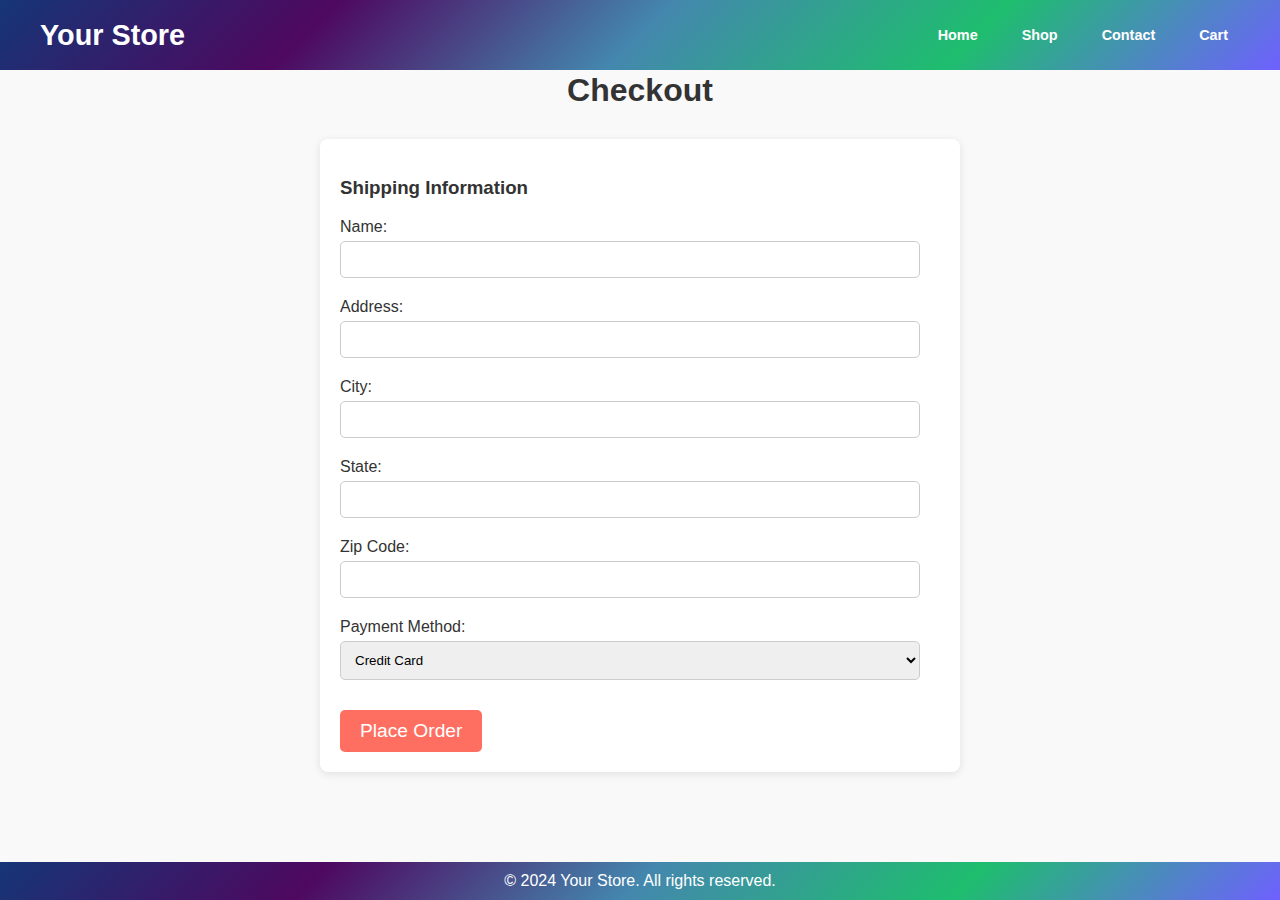
<file: checkout.html>
<!DOCTYPE html>
<html lang="en">
<head>
    <meta charset="UTF-8">
    <meta name="viewport" content="width=device-width, initial-scale=1.0">
    <title>Checkout - Your Store</title>
    <link rel="stylesheet" href="styles.css">
    <style>
        .order-confirmation {
            display: none;
            text-align: center;
            padding: 20px;
        }
    </style>
</head>
<body>
    <header>
        <nav class="navbar">
            <div class="logo">Your Store</div>
            <ul class="nav-links">
                <li><a href="index.html">Home</a></li>
                <li><a href="shop.html">Shop</a></li>
                <li><a href="contact.html">Contact</a></li>
                <li><a href="cart.html" id="cart-link">Cart</a></li>
            </ul>
        </nav>
    </header>

    <section class="checkout">
        <h2>Checkout</h2>
        <form id="checkout-form">
            <h3>Shipping Information</h3>
            <label for="name">Name:</label>
            <input type="text" id="name" name="name" required>

            <label for="address">Address:</label>
            <input type="text" id="address" name="address" required>

            <label for="city">City:</label>
            <input type="text" id="city" name="city" required>

            <label for="state">State:</label>
            <input type="text" id="state" name="state" required>

            <label for="zip">Zip Code:</label>
            <input type="text" id="zip" name="zip" required>

            <label for="payment-method">Payment Method:</label>
            <select id="payment-method" name="payment-method" required>
                <option value="credit-card">Credit Card</option>
                <option value="paypal">PayPal</option>
            </select>

            <button type="submit" class="btn-primary">Place Order</button>
        </form>
    </section>

    <section class="order-confirmation" id="order-confirmation">
        <h2>Order Confirmation</h2>
        <div class="confirmation-message">
            <p>Your order has been successfully placed!</p>
            <p>Thank you for shopping with us. You will receive an email confirmation shortly.</p>
            <a href="index.html" class="btn-primary">Return to Home</a>
        </div>
    </section>

    <footer>
        <p>&copy; 2024 Your Store. All rights reserved.</p>
    </footer>

    <script>
        document.getElementById('checkout-form').addEventListener('submit', function(event) {
            event.preventDefault(); // Prevent the default form submission
            document.querySelector('.checkout').style.display = 'none'; // Hide the checkout form
            document.getElementById('order-confirmation').style.display = 'block'; // Show the order confirmation
        });
    </script>
</body>
</html>
</file>
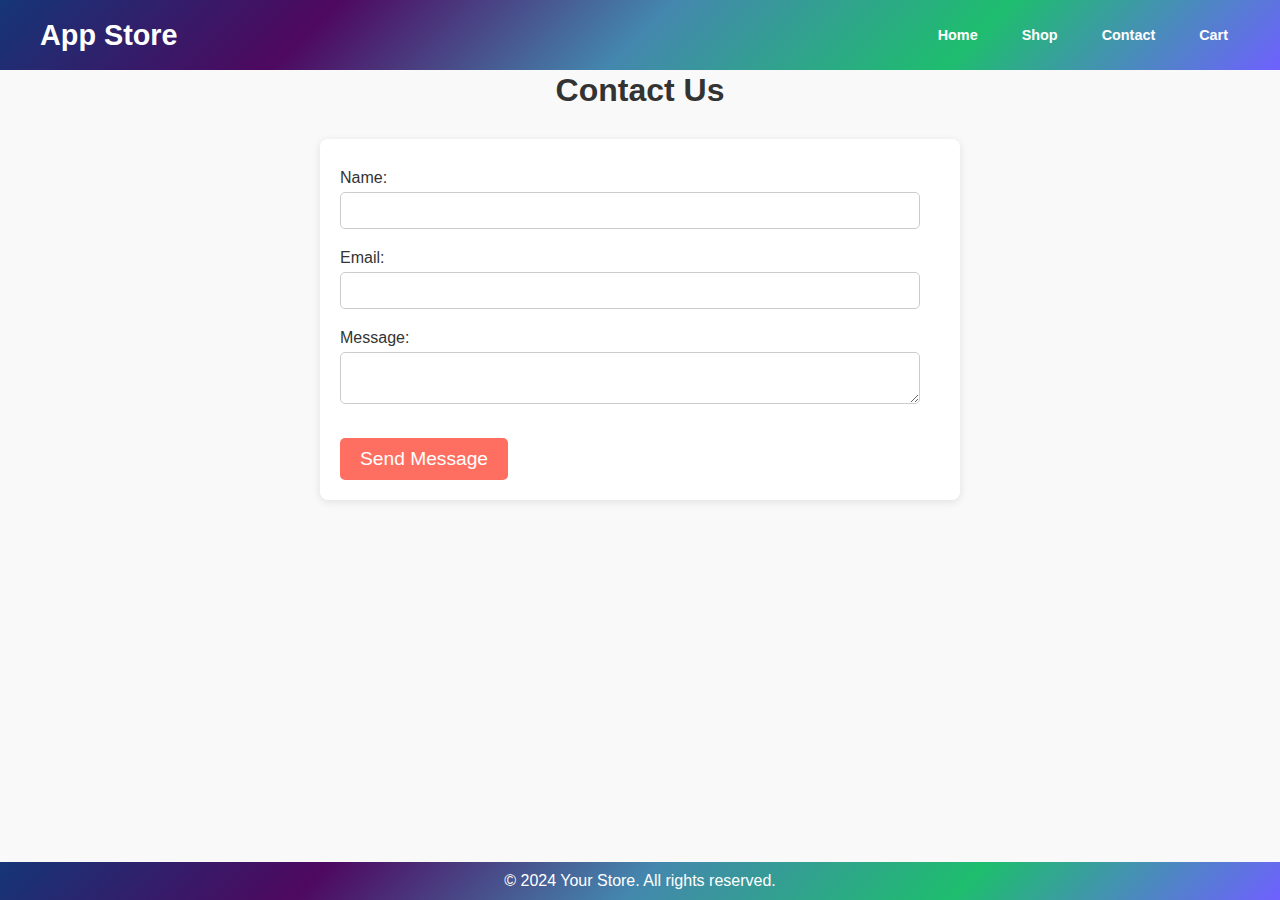
<file: contact.html>
<!DOCTYPE html>
<html lang="en">
<head>
    <meta charset="UTF-8">
    <meta name="viewport" content="width=device-width, initial-scale=1.0">
    <title>Contact Us - Your Store</title>
    <link rel="stylesheet" href="styles.css">
</head>
<body>
    <header>
        <nav class="navbar">
            <div class="logo">App Store</div>
            <ul class="nav-links">
                <li><a href="index.html">Home</a></li>
                <li><a href="shop.html">Shop</a></li>
                <li><a href="contact.html">Contact</a></li>
                <li><a href="cart.html" id="cart-link">Cart</a></li>
            </ul>
        </nav>
    </header>

    <section class="contact">
        <h2>Contact Us</h2>
        <form>
            <label for="name">Name:</label>
            <input type="text" id="name" name="name" required>

            <label for="email">Email:</label>
            <input type="email" id="email" name="email" required>

            <label for="message">Message:</label>
            <textarea id="message" name="message" required></textarea>

            <button type="submit" class="btn-primary">Send Message</button>
        </form>
    </section>

    <footer>
        <p>&copy; 2024 Your Store. All rights reserved.</p>
    </footer>
</body>
</html>
</file>
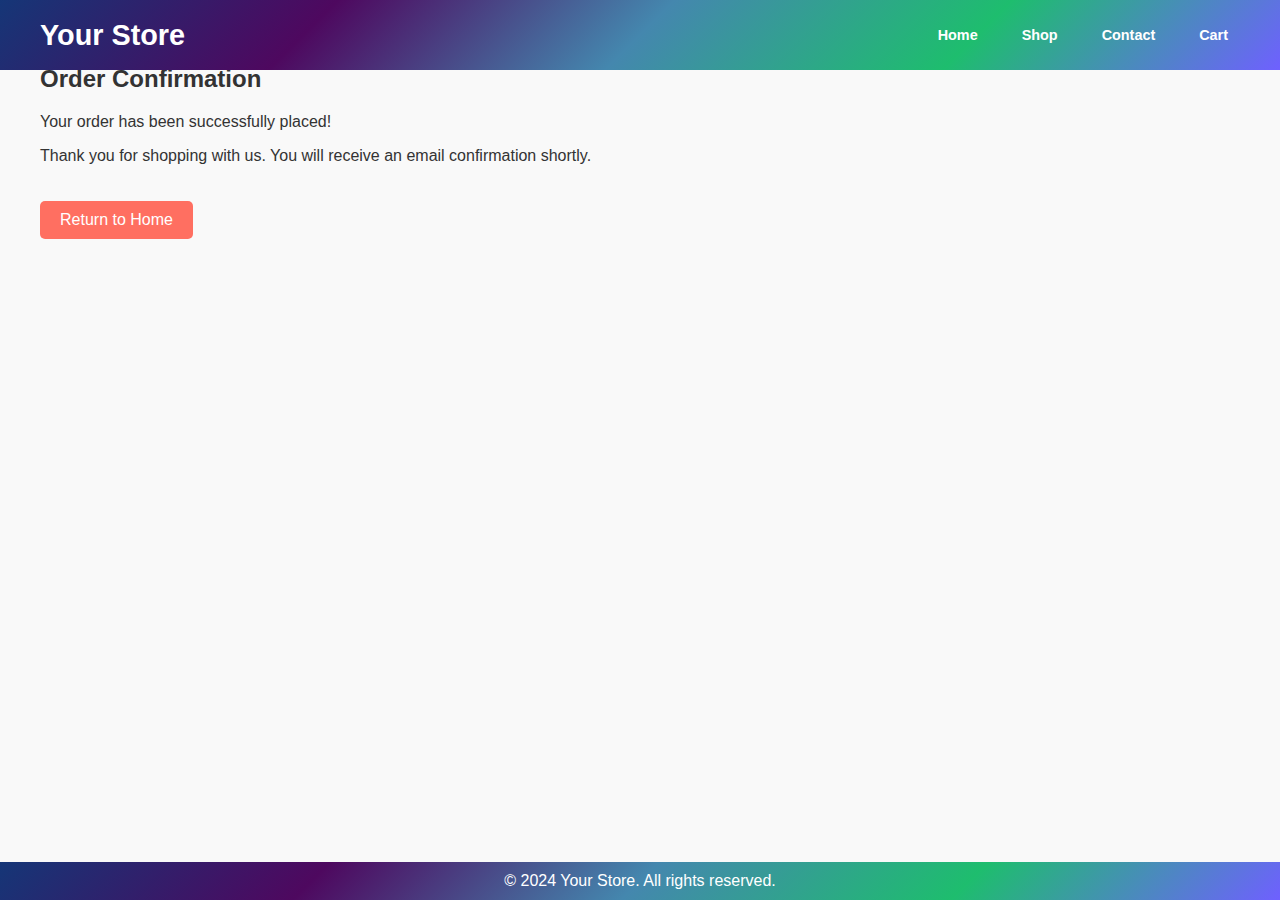
<file: place-order.html>
<!DOCTYPE html>
<html lang="en">
<head>
    <meta charset="UTF-8">
    <meta name="viewport" content="width=device-width, initial-scale=1.0">
    <title>Order Confirmation - Your Store</title>
    <link rel="stylesheet" href="styles.css">
</head>
<body>
    <header>
        <nav class="navbar">
            <div class="logo">Your Store</div>
            <ul class="nav-links">
                <li><a href="index.html">Home</a></li>
                <li><a href="shop.html">Shop</a></li>
                <li><a href="contact.html">Contact</a></li>
                <li><a href="cart.html" id="cart-link">Cart</a></li>
            </ul>
        </nav>
    </header>

    <section class="order-confirmation">
        <h2>Order Confirmation</h2>
        <div class="confirmation-message">
            <p>Your order has been successfully placed!</p>
            <p>Thank you for shopping with us. You will receive an email confirmation shortly.</p>
            <a href="index.html" class="btn-primary">Return to Home</a>
        </div>
    </section>

    <footer>
        <p>&copy; 2024 Your Store. All rights reserved.</p>
    </footer>
</body>
</html>
</file>
<file: styles.css>
/* General Styles */
body {
    font-family: 'Segoe UI', Tahoma, Geneva, Verdana, sans-serif;
    margin: 0;
    padding: 0;
    background-color: #f9f9f9;
    color: #333;
}

/* Header Styles */
header {
    position: fixed;
    top: 0;
    left: 0;
    width: 100%;
    background:linear-gradient(135deg,#153677,#4e085f, #4487ae,#1ebd6e , #6f60ff );
    padding: 10px 0;
    color: white;
    z-index: 1000;
}

.navbar {
    display: flex;
    justify-content: space-between;
    align-items: center;
    max-width: 1200px;
    margin: 0 auto;
    padding: 0 20px;
}

.logo {
    font-size: 1.8em;
    font-weight: bold;
}

.nav-links {
    list-style: none;
    display: flex;
    gap: 20px;
}

.nav-links a {
    color: white;
    text-decoration: none;
    font-weight: bold;
    padding: 8px 12px;
    font-size: 0.9em;
}

.nav-links a:hover {
    background:linear-gradient(135deg,#0850e1,#c73325, #3030a2);
    border-radius: 5px;
    text-decoration: underline;
}

/* Main Styles */
main {
    padding: 80px 20px; /* Adjust top padding to account for fixed header */
}

/* Hero Section */
/* Hero Section */
.hero {
    position: relative;
    background: url('https://media.istockphoto.com/id/1409301168/photo/cricket-ball-and-bat-against-wall.jpg?s=2048x2048&w=is&k=20&c=oVZkAe5BbwDkddnHNqldhK-jbrIK5Wh-hcfPChPebHM=') no-repeat center center/cover;
    color: white;
    text-align: center;
    padding: 140px 20px 80px; /* Adjust top padding for larger image */
    display: flex;
    flex-direction: column;
    align-items: center;
}

/* Hero Images */
/* Hero Images */
.hero-images {
    display: flex;
    overflow: hidden;
    width: 100%;
    height: 280px; /* Increased height for larger images */
    position: relative;
    padding: 20px; /* Added padding around the image */
    border-radius: 15px; /* Added border-radius for curved edges */
}

.hero-images img {
    width: 70%; /* Adjust width to allow space between images */
    height: 80%; /* Adjust height to fit within the container */
    object-fit: cover;
    /* Space between images */
    transition: transform 0.5s ease-in-out;
    border-radius: 45px;
    padding: 20px; 
}

/* Remove margin on the last image to avoid extra space at the end */
.hero-images img:last-child {
    margin-right: 0;
}

/* Hero Content */
.hero-content {
    margin-top: 20px; /* Space between hero images and content */
}

.hero-content h1, .hero-content p {
    color: #fff;
}

.hero-content h1 {
    font-size: 3.2em; /* Adjusted font size for larger heading */
    margin-bottom: 15px;
}

.hero-content p {
    font-size: 1.4em; /* Adjusted font size for larger paragraph text */
    margin-bottom: 20px;
}

.btn-primary {
    background-color: #ff6f61;
    color: white;
    padding: 12px 24px;
    text-decoration: none;
    border-radius: 5px;
    font-size: 1.2em;
    transition: background-color 0.3s ease;
    margin-top: 20px; /* Space above the button */
}

.btn-primary:hover {
    background-color: #e05549;
}


.indicators {
    display: flex;
    justify-content: center;
    margin: 10px 0;
}

.indicator {
    width: 12px;
    height: 12px;
    background-color:whitesmoke;
    border-radius: 50%;
    margin: 0 6px;
    transition: background-color 0.3s;
}

.indicator.active {
    background-color: blue;
}

.hero-content h1, .hero-content p {
    color: #fff;
}

.hero-content h1 {
    font-size: 3.2em; /* Adjusted font size for larger heading */
    margin-bottom: 15px;
}

.hero-content p {
    font-size: 1.4em; /* Adjusted font size for larger paragraph text */
    margin-bottom: 20px;
}

.btn-primary {
    background-color: #ff6f61;
    color: white;
    padding: 12px 24px;
    text-decoration: none;
    border-radius: 5px;
    font-size: 1.2em;
    transition: background-color 0.3s ease;
}

.btn-primary:hover {
    background-color: #e05549;
}

/* Featured Products */
/* Main Content Sections */
.featured-products, .shop, .cart, .product-detail, .contact, .checkout, .order-confirmation {
    padding: 40px 20px;
    max-width: 1200px;
    margin: 0 auto;
    margin-top: 5px; /* Ensure content does not hide under fixed header */
}

/* Section Titles */
.featured-products h2, .shop h2, .cart h2, .product-detail h2, .contact h2, .checkout h2 {
    text-align: center;
    font-size: 2em;
    margin-bottom: 30px; /* Reduced from 20px to 10px */
}

/* Product Grid */
.product-grid {
    display: grid;
    grid-template-columns: repeat(auto-fit, minmax(200px, 1fr));
    gap: 30px; /* Increased gap between cards */
}

/* Individual Product Card */
.product {
    background-color: white;
    border-radius: 10px;
    padding: 20px;
    box-shadow: 0 2px 8px rgba(0, 0, 0, 0.1);
    text-align: center;
    margin-bottom: 20px; /* Added margin for space below each card */
}

/* Product Image */
.product img {
    max-width: 100%;
    border-radius: 10px;
    margin-bottom: 5px;
}

/* Product Name and Description */
.product h3 {
    font-size: 1.4em;
    margin-bottom: 10px;
}

.product p {
    font-size: 1.2em;
    margin-bottom: 20px;
}

/* Product Detail Section */
.product-detail {
    display: flex;
    align-items:center;
    gap: 40px;
}

.product-detail .product-image img {
    max-width: 100%;
    border-radius: 10px;
}

.product-detail .product-info {
    flex: 1;
    
}

.product-detail .product-info h2 {
    font-size: 2em;
  
    text-align:left;
    
}

.cart-items {
    background-color: #fff;
    padding: 20px;
    border-radius: 8px;
    box-shadow: 0 2px 8px rgba(0, 0, 0, 0.1);
    
}

/* Add this to your styles.css */
.cart {
    max-width: 800px;
    margin: 0 auto;
    padding: 20px;
}

.cart h2 {
    text-align: center;
    margin-bottom: 30px; 
    margin-top: 50px;/* Increased from 20px to 30px */
}


.cart-items {
    display: flex;
    flex-direction: column;
    gap: 20px; /* Space between cart items */
}

.cart-item {
    display: flex;
    align-items: center;
    border: 1px solid #ddd;
    padding: 10px;
    border-radius: 8px;
    background-color: #f9f9f9;
}

.cart-item img {
    width: 100px;
    height: auto;
    margin-right: 20px;
}

.cart-item-info {
    flex: 1;
}

.cart-item-quantity {
    margin-top: 10px;
}

.cart-item-quantity label {
    display: block;
}
/* Add this to your styles.css */
.cart-item-quantity input {
    width: 80px; /* Adjust this value as needed */
    padding: 5px;
    font-size: 0.9em; /* Adjust the font size to fit better */
}

.cart-summary {
    margin-top: 20px;
    text-align: center;
}

.cart-summary p {
    font-size: 1.2em;
    margin-bottom: 10px;
}


.btn-primary {
    display: inline-block;
    padding: 10px 20px;
    background-color: #ff6f61;
    color: white;
    border: none;
    border-radius: 5px;
    text-decoration: none;
    font-size: 1em;
    text-align: center;
}

.btn-primary:hover {
    background-color: #e05549;
}

.contact form, .checkout form {
    max-width: 600px;
    margin: 0 auto;
    padding: 20px;
    background-color: #fff;
    border-radius: 8px;
    box-shadow: 0 2px 8px rgba(0, 0, 0, 0.1);
}

.contact label, .checkout label {
    display: block;
    margin: 10px 0 5px;
}

.contact input, .contact textarea, .checkout input, .checkout select {
    width: calc(100% - 20px); /* Adjust the width to account for margin */
    padding: 10px;
    margin-bottom: 10px;
    margin-right: 15px; /* Add space on the right */
    border: 1px solid #ccc;
    border-radius: 5px;
    box-sizing: border-box; /* Ensure padding and border are included in the width */
}

.contact button, .checkout button {
    background-color: #ff6f61;
    color: white;
    padding: 10px 20px;
    border: none;
    border-radius: 5px;
    cursor: pointer;
    font-size: 1.2em;
}

.contact button:hover, .checkout button:hover {
    background-color: #e05549;
}

.btn-secondary {
    background-color: #007bff;
    color: white;
    padding: 8px 16px;
    text-decoration: none;
    border-radius: 5px;
    font-size: 1em;
    transition: background-color 0.3s ease;
}

.btn-secondary:hover {
    background-color: #0056b3;
}

/* Footer Styles */
footer {
    position: fixed;
    bottom: 0;
    left: 0;
    width: 100%;
    background:linear-gradient(135deg,#153677,#4e085f, #4487ae,#1ebd6e , #6f60ff );
    color: white;
    text-align: center;
    padding: 10px 0;
    z-index: 1000;
}

footer p {
    margin: 0;
}

.order-confirmation .btn-primary {
    display: inline-block;
    padding: 10px 20px;
    background-color: #ff6f61;
    color: white;
    border: none;
    border-radius: 5px;
    text-decoration: none;
    font-size: 1em;
    text-align: center;
    margin-top: 20px; 
}

.order-confirmation .btn-primary:hover {
    background-color: #e05549;
}

/* Responsive Styles */

/* For screens larger than 1200px (TV) */
@media (min-width: 1200px) {
    .navbar {
        flex-direction: row;
    }

    .nav-links {
        flex-direction: row;
    }

    .hero {
        padding: 160px 20px 100px;
    }
}

/* For screens between 768px and 1199px (Laptop & Desktop) */
@media (max-width: 1199px) and (min-width: 768px) {
    .product-grid {
        grid-template-columns: repeat(auto-fit, minmax(250px, 1fr));
    }

    .hero-content h1 {
        font-size: 2.7em;
    }

    .hero-content p {
        font-size: 1.1em;
    }
}

/* For screens between 481px and 767px (Tablet) */
@media (max-width: 767px) and (min-width: 481px) {
    .product-grid {
        grid-template-columns: repeat(auto-fit, minmax(200px, 1fr));
    }

    .hero-content h1 {
        font-size: 2.2em;
    }

    .hero-content p {
        font-size: 1em;
    }
}

/* For screens up to 480px (Mobile) */
@media (max-width: 480px) {
    .navbar {
        flex-direction: column;
        align-items: center;
    }

    .nav-links {
        flex-direction: row;
        gap: 3px;
    }

    .hero-content h1 {
        font-size: 2em;
    }

    .hero-content p {
        font-size: 0.9em;
    }
    .product h3 {
        font-size: 0.7em;
        margin-bottom: 10px;
    }
    
    .product p {
        font-size: 0.6em;
        margin-bottom: 20px;
    }
    
    /* Product Detail Section */
    .product-detail {
        display: flex;
        align-items:first baseline;
        gap: 40px;
    }
    
    .product-detail .product-image img {
        max-width: 100%;
        border-radius: 10px;
        margin-top: 80px;
        align-items:center;
    }
    
    .product-detail .product-info {
        flex: 1;
        
    }
    
    .product-detail .product-info h2 {
        font-size: 1em;
      
        text-align:left;
        
    }
}
</file>
